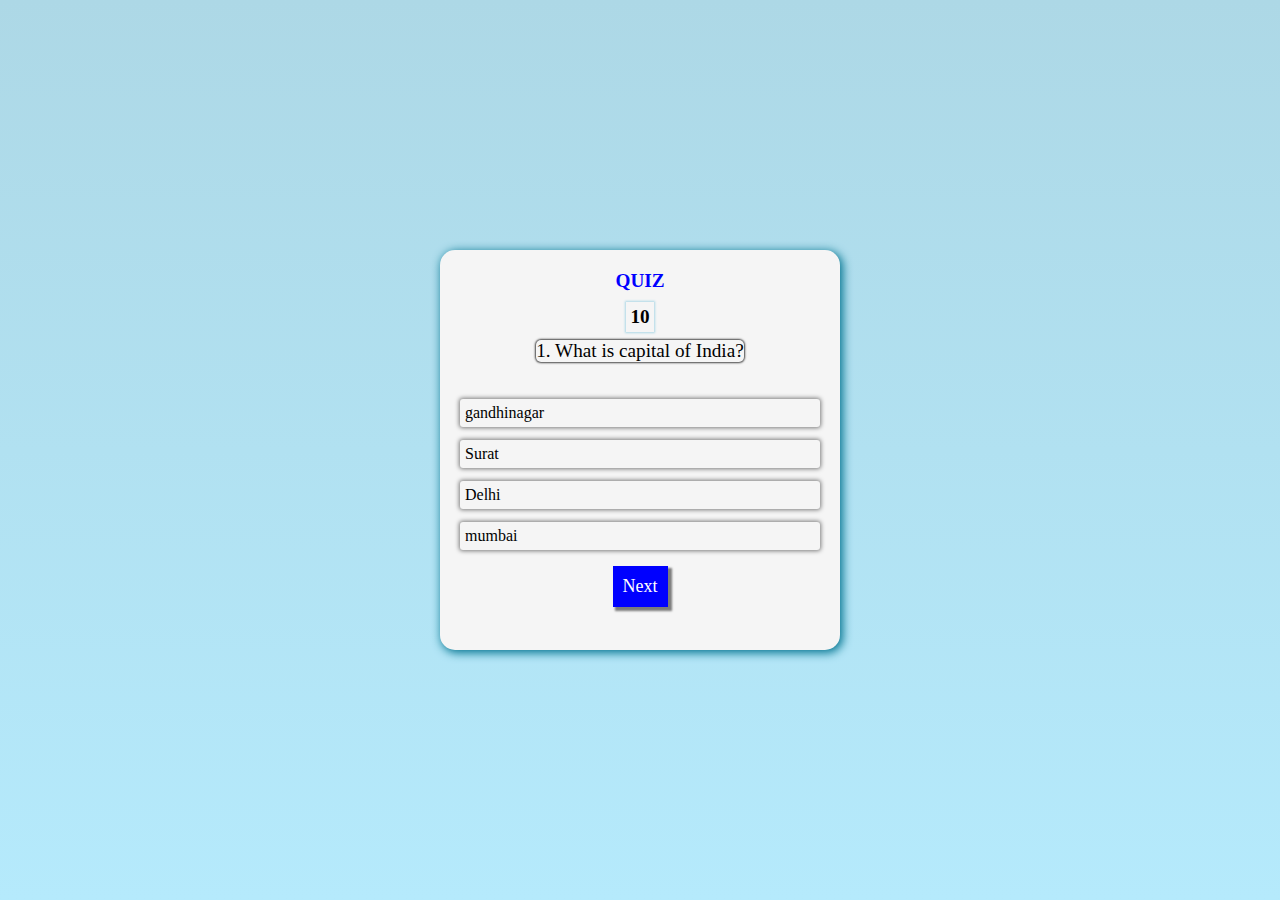
<file: index.html>
<!DOCTYPE html>
<html lang="en">
<head>
    <meta charset="UTF-8">
    <meta http-equiv="X-UA-Compatible" content="IE=edge">
    <meta name="viewport" content="width=device-width, initial-scale=1.0">
    <title>Quiz app</title>
    <link rel="stylesheet" href="style.css">
</head>
<body>
    <div class="container">
        <p class="heading-txt">QUIZ</p>
        <p id="timer"></p>
        <div class="question">
            <span id="question-number"></span>
            <span id="question-txt"></span>
        </div>
        <div class="option-container">
            <input type="radio" name="opt" id="opt1">
            <label for="opt1" id="option1"></label>
            <input type="radio" name="opt" id="opt2">
            <label for="opt2" id="option2"></label>
            <input type="radio" name="opt" id="opt3">
            <label for="opt3" id="option3"></label>
            <input type="radio" name="opt" id="opt4">
            <label for="opt4" id="option4"></label>
        </div>
        <input type="button" value="Next" id="nxt-btn">
    </div>
    <script src="app.js"></script>
</body>
</html>
</file>
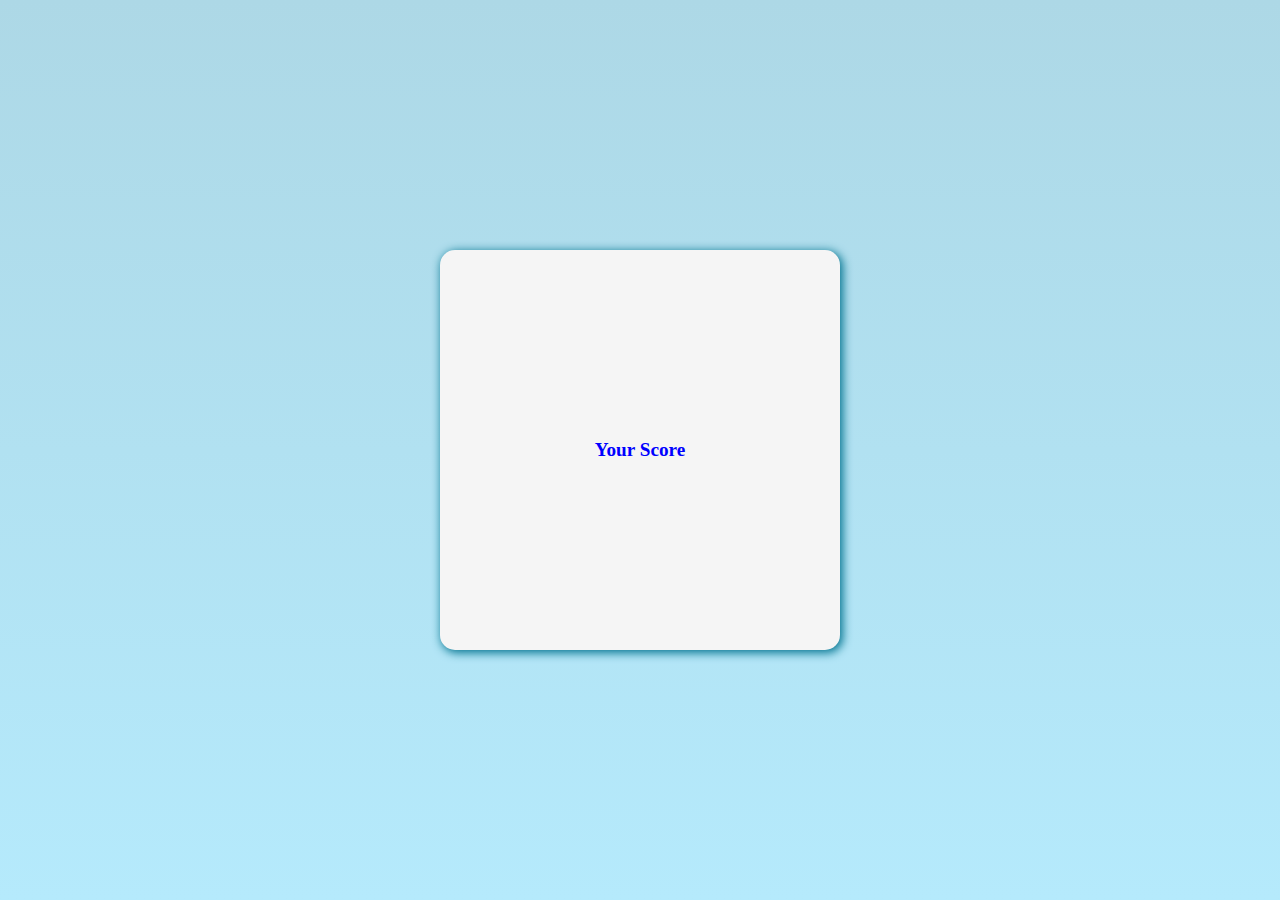
<file: scorePage.html>
<!DOCTYPE html>
<html lang="en">
<head>
    <meta charset="UTF-8">
    <meta http-equiv="X-UA-Compatible" content="IE=edge">
    <meta name="viewport" content="width=device-width, initial-scale=1.0">
    <title>Score</title>
    <link rel="stylesheet" href="style.css">
    <style>
        .container{
            justify-content: center;
        }
    </style>
</head>
<body>
    <div class="container">
        <p class="heading-txt">Your Score</p>
        <h1 id="score"></h1>
        <script>
            let score = localStorage.getItem("score");
            document.getElementById("score").innerHTML = score;
        </script>
    </div>
</body>
</html>
</file>
<file: style.css>
*{
    margin:0;
    padding:0;
    box-sizing:border-box;
}

body{
    min-height: 100vh;
    width: 100%;
    display:flex;
    align-items: center;
    justify-content: center;
    background-image: linear-gradient(lightBlue,rgb(181, 234, 252));
}

.container{
    display: flex;
    align-items: center;
    flex-direction: column;
    min-height: 400px;
    width: 400px;
    background-color: whitesmoke;
    border-radius: 15px;
    box-shadow: 2px 2px 10px 1px rgb(5, 118, 146);
    overflow: hidden;
    padding:10px;
}

.heading-txt{
    color: blue;
    font-size: larger;
    font-weight: bold;
    margin: 10px;
}

#timer{
    font-size: larger;
    font-weight: 600;
    padding:4px;
    box-shadow: 0px 0px 2px 1px lightblue;
}
.question{
    margin:8px;
    font-size: larger;
    box-shadow: 0px 0px 2px 1px rgb(70,70,70);
    border-radius: 5px;
    font-weight:500;
    text-align: center;
    font-family: 'Times New Roman', Times, serif;
}

.option-container{
    display: flex;
    flex-direction: column;
    margin: 6px 4px;
    width: 100%;
    padding:10px;
}

.option-container input{
    visibility: hidden;
}

.option-container label{
    box-shadow: 0px 0px 4px 1px rgb(123,123,123);
    padding: 5px;
    border-radius: 3px;
    transition: 0.5s;
}

.option-container input:checked + label{
    background-color: lightblue;
    color: white;
    box-shadow: 3px 3px 4px 1px rgba(78,78,78);
}

#nxt-btn{
    padding:10px;
    border:none;
    background-color: blue;
    color: white;
    font-size: large;
    font-family: Cambria, Cochin, Georgia, Times, 'Times New Roman', serif;
    transition: 0.2s;
    box-shadow: 3px 3px 2px 1px rgb(123,123,123);
}

#nxt-btn:active{
    box-shadow:none;
}
</file>
